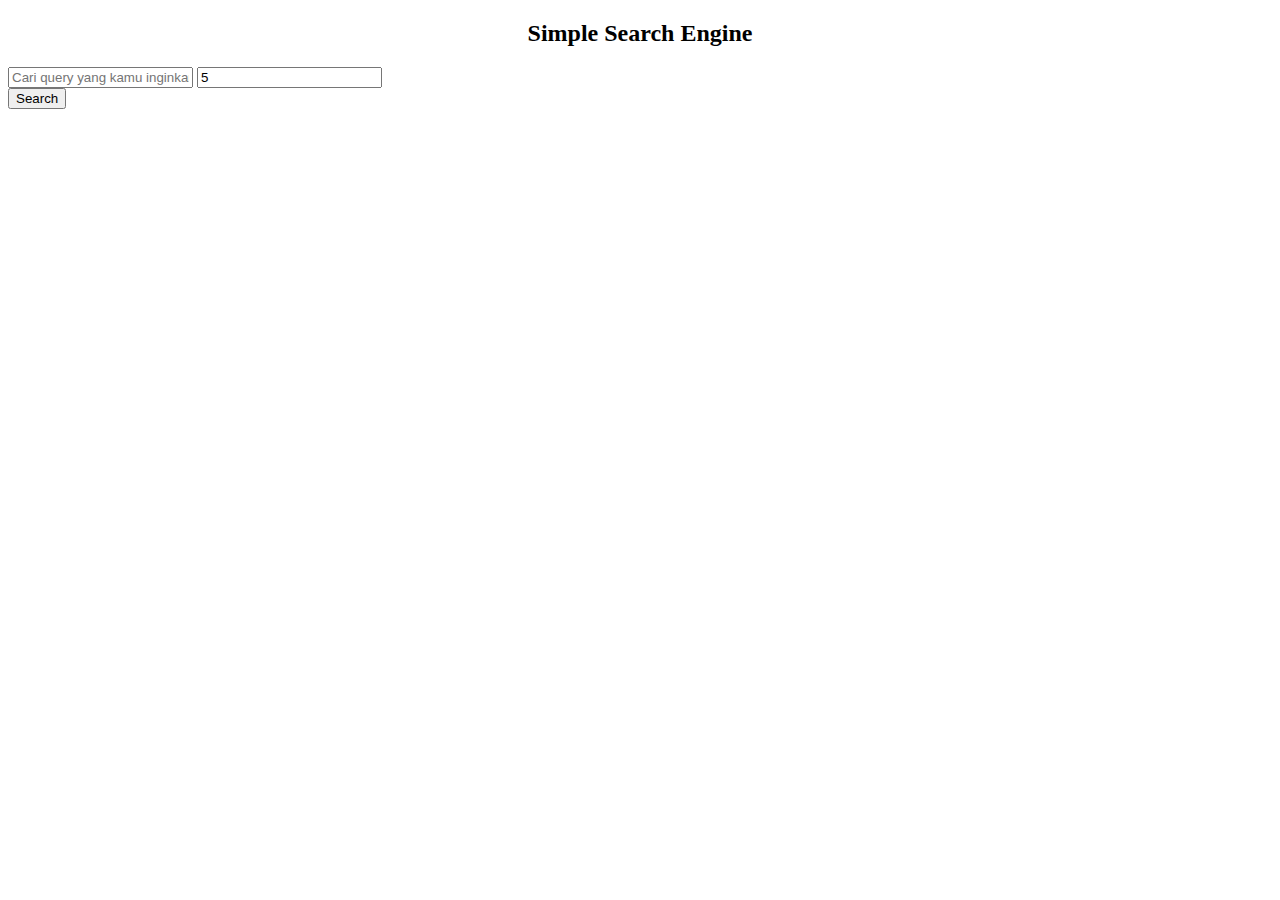
<file: Templates/index.html>
<!doctype html>
<html lang="en">
  <head>
    <!-- Required meta tags -->
    <meta charset="utf-8">
    <meta name="viewport" content="width=device-width, initial-scale=1">
    <title>Search Engine</title>
    <link href="https://cdn.jsdelivr.net/npm/bootstrap@5.0.0-beta1/dist/css/bootstrap.min.css" rel="stylesheet" integrity="sha384-giJF6kkoqNQ00vy+HMDP7azOuL0xtbfIcaT9wjKHr8RbDVddVHyTfAAsrekwKmP1" crossorigin="anonymous">
</head>
<body>
    <div class="container bootstrap snippets bootdey">
        <div class="row">
            <div class="col-lg-12">
                <div class="ibox float-e-margins">
                    <div class="ibox-content">
                        <h2>
                            <center>Simple Search Engine<span class="text-navy"></span></center>
                        </h2>
            
                        <div class="search-form">
                            <form action="#" method="get">
                                <div class="input-group">
                                    <input class="form-control input-lg query" type="text" placeholder="Cari query yang kamu inginkan?" name="search" >
                                    <input class="form-control input-lg banyak" type="number" value='5'>
                                    <div class="input-group-btn">
                                        <button class="btn btn-lg btn-primary cari">
                                            Search
                                        </button>
                                    </div>
                                </div>
                            </form>
                        </div>
    
                        <div id="root" class="hr-line-dashed"></div>
                        
                        <div class="hr-line-dashed"></div>
    
                    </div>
                </div>
            </div>
        </div>
    </div>  
</body>
<script>
    const query= document.querySelector('.query')
    const banyak= document.querySelector('.banyak')
    const cari= document.querySelector('.cari')
    const root= document.querySelector('#root')

    let makeCard = el =>{
        return `
            <div class="search-result">
                <h4><a href='${el.url}'>${el.title}</a></h4>
                <a href='${el.url}'>${el.url}</a>
                <p>${el.description}</p>
            </div>
        `
    }
    cari.addEventListener('click', res=> {
        fetch(`http://127.0.0.1:5000/api/${query.value}/${banyak.value}`)
        .then(response=>response.json())
        .then(data=>{
            root.innerHTML=''
            data.forEach(el => {root.innerHTML+=makeCard(el)})
        })
    })
</script>
</html>
</file>
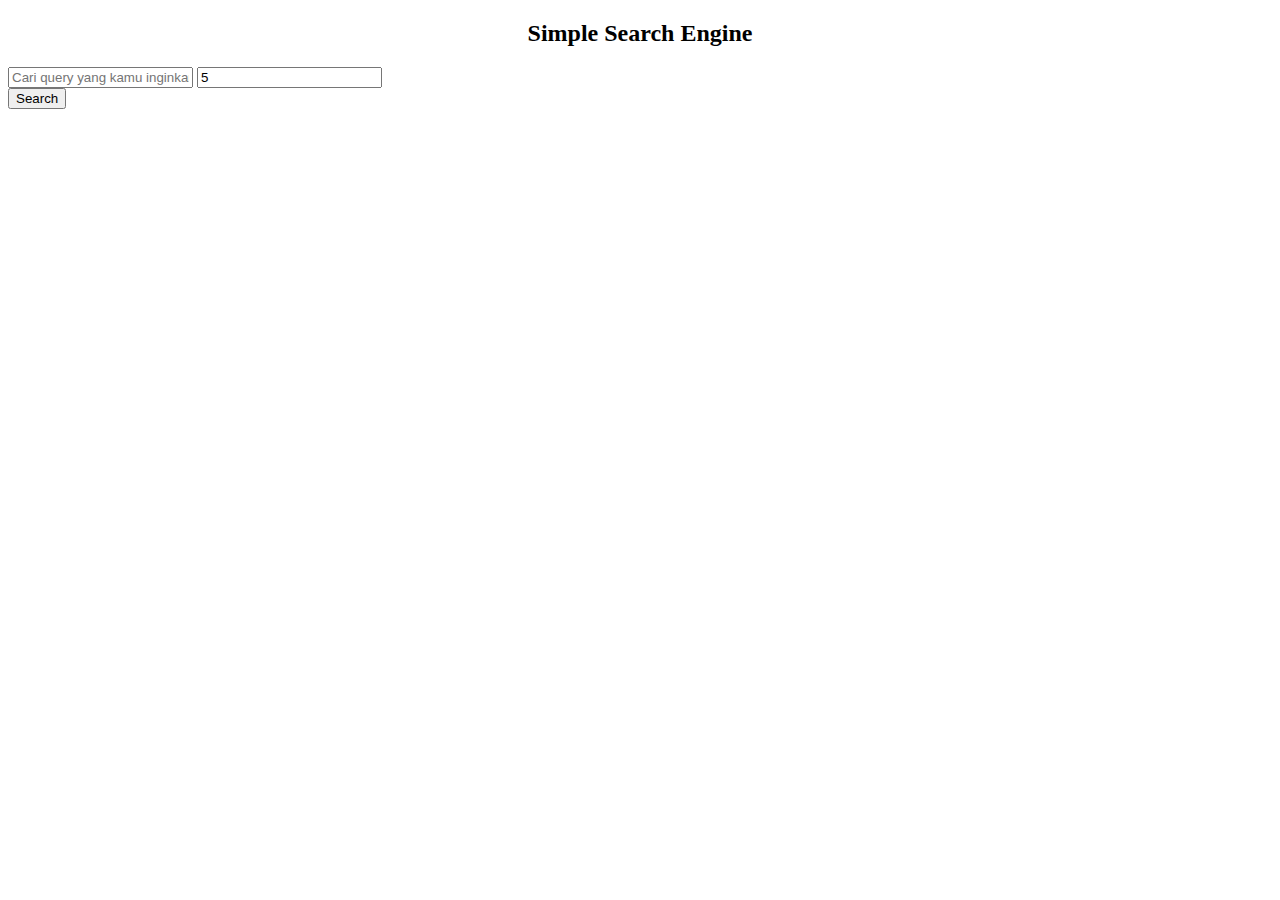
<file: Search Engine with Flask/Templates/index.html>
<!doctype html>
<html lang="en">
  <head>
    <!-- Required meta tags -->
    <meta charset="utf-8">
    <meta name="viewport" content="width=device-width, initial-scale=1">
    <title>Search Engine</title>
    <link href="https://cdn.jsdelivr.net/npm/bootstrap@5.0.0-beta1/dist/css/bootstrap.min.css" rel="stylesheet" integrity="sha384-giJF6kkoqNQ00vy+HMDP7azOuL0xtbfIcaT9wjKHr8RbDVddVHyTfAAsrekwKmP1" crossorigin="anonymous">
</head>
<body>
    <div class="container bootstrap snippets bootdey">
        <div class="row">
            <div class="col-lg-12">
                <div class="ibox float-e-margins">
                    <div class="ibox-content">
                        <h2>
                            <center>Simple Search Engine<span class="text-navy"></span></center>
                        </h2>
            
                        <div class="search-form">
                            <form action="#" method="get">
                                <div class="input-group">
                                    <input class="form-control input-lg query" type="text" placeholder="Cari query yang kamu inginkan?" name="search" >
                                    <input class="form-control input-lg banyak" type="number" value='5'>
                                    <div class="input-group-btn">
                                        <button class="btn btn-lg btn-primary cari">
                                            Search
                                        </button>
                                    </div>
                                </div>
                            </form>
                        </div>
    
                        <div id="root" class="hr-line-dashed"></div>
                        
                        <div class="hr-line-dashed"></div>
    
                    </div>
                </div>
            </div>
        </div>
    </div>  
</body>
<script>
    const query= document.querySelector('.query')
    const banyak= document.querySelector('.banyak')
    const cari= document.querySelector('.cari')
    const root= document.querySelector('#root')

    let makeCard = el =>{
        return `
            <div class="search-result">
                <h4><a href='${el.url}'>${el.title}</a></h4>
                <a href='${el.url}'>${el.url}</a>
                <p>${el.description}</p>
            </div>
        `
    }
    cari.addEventListener('click', res=> {
        fetch(`http://127.0.0.1:5000/api/${query.value}/${banyak.value}`)
        .then(response=>response.json())
        .then(data=>{
            root.innerHTML=''
            data.forEach(el => {root.innerHTML+=makeCard(el)})
        })
    })
</script>
</html>
</file>
